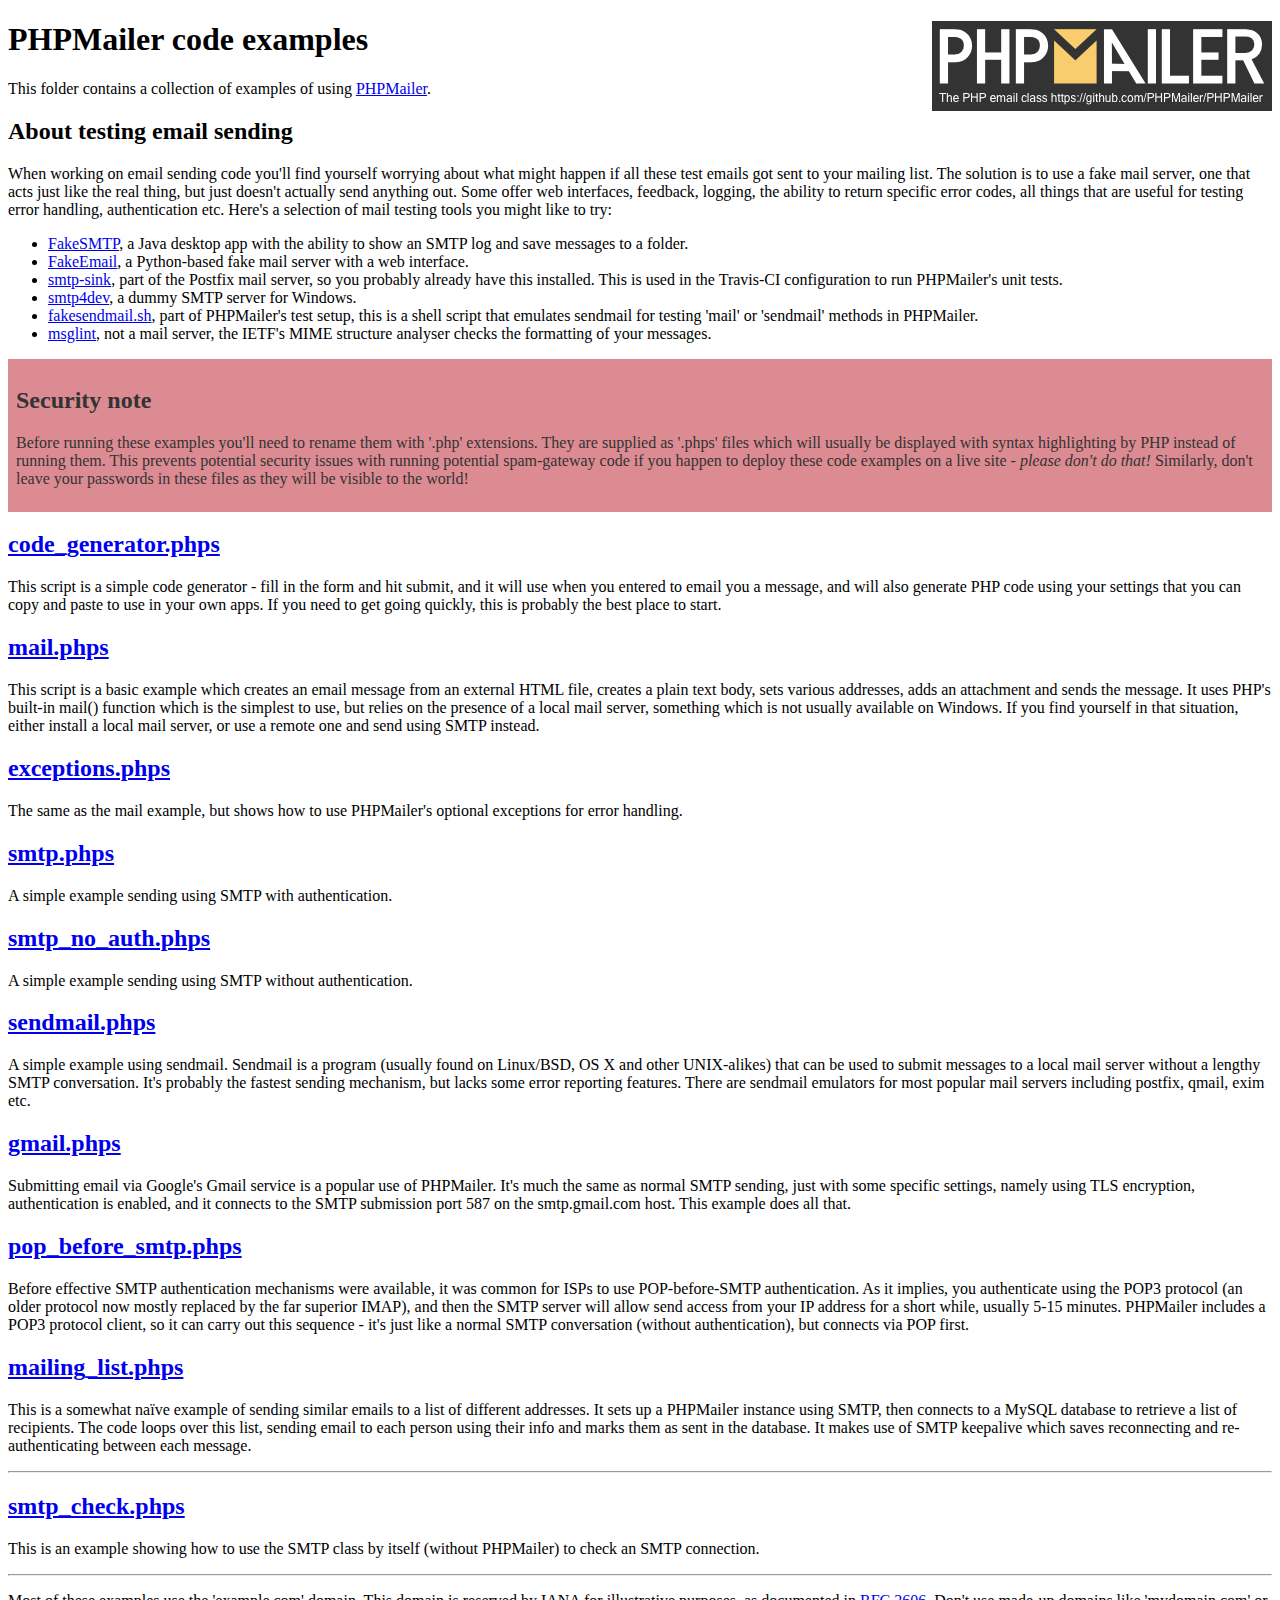
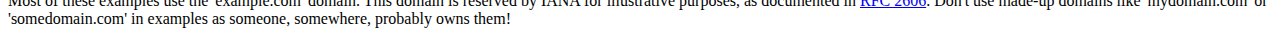
<file: mailer/examples/index.html>
<!DOCTYPE html>
<html>
<head>
	<meta charset="UTF-8">
	<title>PHPMailer Examples</title>
</head>
<body>
<h1>PHPMailer code examples<a href="https://github.com/PHPMailer/PHPMailer"><img src="images/phpmailer.png" style="float:right; border:0;" alt="PHPMailer logo"></a></h1>
<p>This folder contains a collection of examples of using <a href="https://github.com/PHPMailer/PHPMailer">PHPMailer</a>.</p>
<h2>About testing email sending</h2>
<p>When working on email sending code you'll find yourself worrying about what might happen if all these test emails got sent to your mailing list. The solution is to use a fake mail server, one that acts just like the real thing, but just doesn't actually send anything out. Some offer web interfaces, feedback, logging, the ability to return specific error codes, all things that are useful for testing error handling, authentication etc. Here's a selection of mail testing tools you might like to try:</p>
<ul>
  <li><a href="https://github.com/Nilhcem/FakeSMTP">FakeSMTP</a>, a Java desktop app with the ability to show an SMTP log and save messages to a folder. </li>
  <li><a href="https://github.com/isotoma/FakeEmail">FakeEmail</a>, a Python-based fake mail server with a web interface.</li>
  <li><a href="http://www.postfix.org/smtp-sink.1.html">smtp-sink</a>, part of the Postfix mail server, so you probably already have this installed. This is used in the Travis-CI configuration to run PHPMailer's unit tests.</li>
  <li><a href="http://smtp4dev.codeplex.com">smtp4dev</a>, a dummy SMTP server for Windows.</li>
  <li><a href="https://github.com/PHPMailer/PHPMailer/blob/master/test/fakesendmail.sh">fakesendmail.sh</a>, part of PHPMailer's test setup, this is a shell script that emulates sendmail for testing 'mail' or 'sendmail' methods in PHPMailer.</li>
  <li><a href="http://tools.ietf.org/tools/msglint/">msglint</a>, not a mail server, the IETF's MIME structure analyser checks the formatting of your messages.</li>
</ul>
<div style="padding: 8px; color: #333333; background-color: #dc8b92">
<h2>Security note</h2>
<p>Before running these examples you'll need to rename them with '.php' extensions. They are supplied as '.phps' files which will usually be displayed with syntax highlighting by PHP instead of running them. This prevents potential security issues with running potential spam-gateway code if you happen to deploy these code examples on a live site - <em>please don't do that!</em> Similarly, don't leave your passwords in these files as they will be visible to the world!</p>
</div>
<h2><a href="code_generator.phps">code_generator.phps</a></h2>
<p>This script is a simple code generator - fill in the form and hit submit, and it will use when you entered to email you a message, and will also generate PHP code using your settings that you can copy and paste to use in your own apps. If you need to get going quickly, this is probably the best place to start.</p>
<h2><a href="mail.phps">mail.phps</a></h2>
<p>This script is a basic example which creates an email message from an external HTML file, creates a plain text body, sets various addresses, adds an attachment and sends the message. It uses PHP's built-in mail() function which is the simplest to use, but relies on the presence of a local mail server, something which is not usually available on Windows. If you find yourself in that situation, either install a local mail server, or use a remote one and send using SMTP instead.</p>
<h2><a href="exceptions.phps">exceptions.phps</a></h2>
<p>The same as the mail example, but shows how to use PHPMailer's optional exceptions for error handling.</p>
<h2><a href="smtp.phps">smtp.phps</a></h2>
<p>A simple example sending using SMTP with authentication.</p>
<h2><a href="smtp_no_auth.phps">smtp_no_auth.phps</a></h2>
<p>A simple example sending using SMTP without authentication.</p>
<h2><a href="sendmail.phps">sendmail.phps</a></h2>
<p>A simple example using sendmail. Sendmail is a program (usually found on Linux/BSD, OS X and other UNIX-alikes) that can be used to submit messages to a local mail server without a lengthy SMTP conversation. It's probably the fastest sending mechanism, but lacks some error reporting features. There are sendmail emulators for most popular mail servers including postfix, qmail, exim etc.</p>
<h2><a href="gmail.phps">gmail.phps</a></h2>
<p>Submitting email via Google's Gmail service is a popular use of PHPMailer. It's much the same as normal SMTP sending, just with some specific settings, namely using TLS encryption, authentication is enabled, and it connects to the SMTP submission port 587 on the smtp.gmail.com host. This example does all that.</p>
<h2><a href="pop_before_smtp.phps">pop_before_smtp.phps</a></h2>
<p>Before effective SMTP authentication mechanisms were available, it was common for ISPs to use POP-before-SMTP authentication. As it implies, you authenticate using the POP3 protocol (an older protocol now mostly replaced by the far superior IMAP), and then the SMTP server will allow send access from your IP address for a short while, usually 5-15 minutes. PHPMailer includes a POP3 protocol client, so it can carry out this sequence - it's just like a normal SMTP conversation (without authentication), but connects via POP first.</p>
<h2><a href="mailing_list.phps">mailing_list.phps</a></h2>
<p>This is a somewhat naïve example of sending similar emails to a list of different addresses. It sets up a PHPMailer instance using SMTP, then connects to a MySQL database to retrieve a list of recipients. The code loops over this list, sending email to each person using their info and marks them as sent in the database. It makes use of SMTP keepalive which saves reconnecting and re-authenticating between each message.</p>
<hr>
<h2><a href="smtp_check.phps">smtp_check.phps</a></h2>
<p>This is an example showing how to use the SMTP class by itself (without PHPMailer) to check an SMTP connection.</p>
<hr>
<p>Most of these examples use the 'example.com' domain. This domain is reserved by IANA for illustrative purposes, as documented in <a href="http://tools.ietf.org/html/rfc2606">RFC 2606</a>. Don't use made-up domains like 'mydomain.com' or 'somedomain.com' in examples as someone, somewhere, probably owns them!</p>
</body>
</html>
</file>
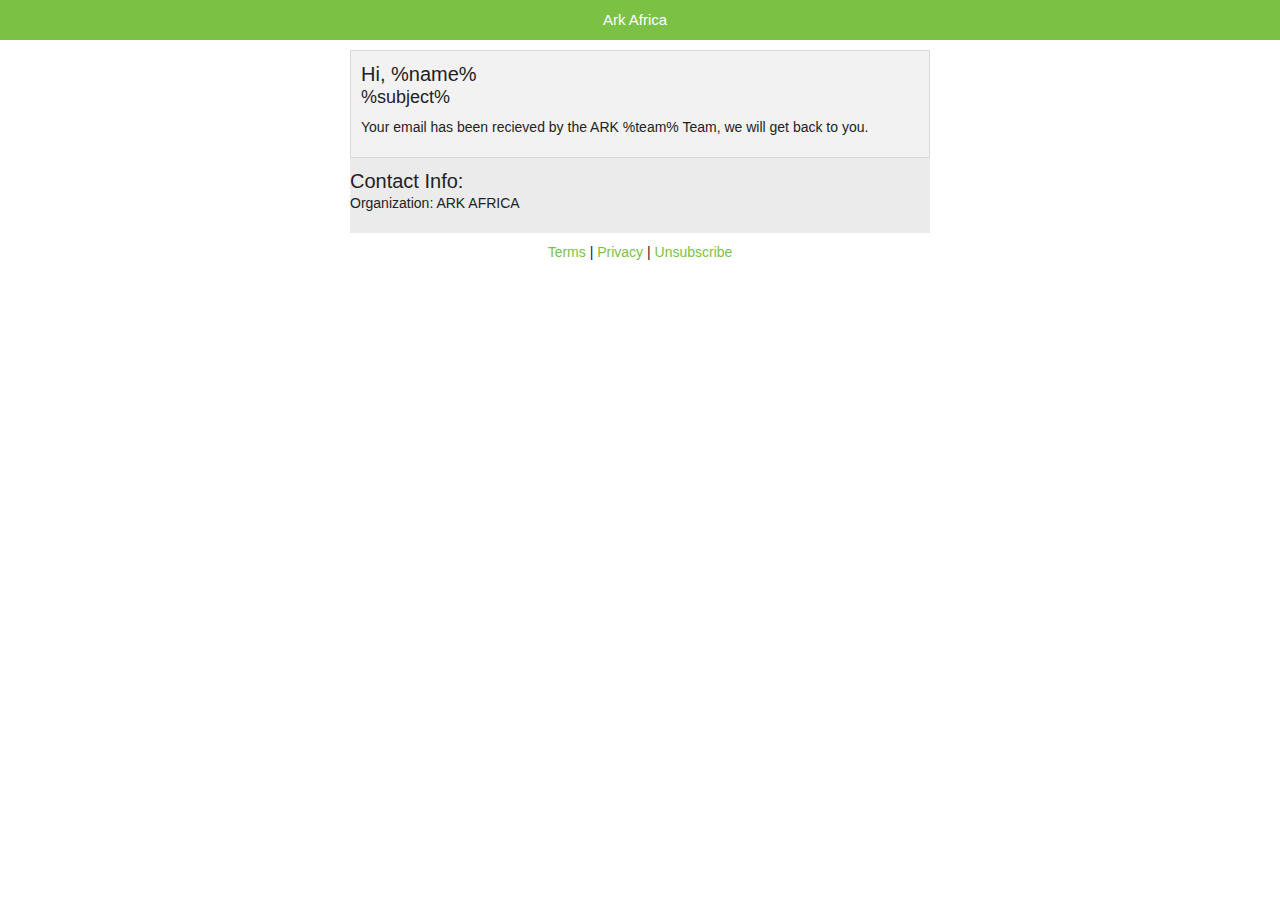
<file: clienttemplate.html>
<!DOCTYPE html PUBLIC "-//W3C//DTD XHTML 1.0 Strict//EN" "http://www.w3.org/TR/xhtml1/DTD/xhtml1-strict.dtd">
<html xmlns="http://www.w3.org/1999/xhtml">
<head>
	<meta http-equiv="Content-Type" content="text/html; charset=utf-8"/>
	<meta name="viewport" content="width=device-width"/>
	<style>
/**********************************************
* Ink v1.0.5 - Copyright 2013 ZURB Inc        *
**********************************************/

/* Client-specific Styles & Reset */

#outlook a { 
  padding:0; 
} 

body{ 
  width:100% !important; 
  min-width: 100%;
  -webkit-text-size-adjust:100%; 
  -ms-text-size-adjust:100%; 
  margin:0; 
  padding:0;
}

.ExternalClass { 
  width:100%;
} 

.ExternalClass, 
.ExternalClass p, 
.ExternalClass span, 
.ExternalClass font, 
.ExternalClass td, 
.ExternalClass div { 
  line-height: 100%; 
} 

#backgroundTable { 
  margin:0; 
  padding:0; 
  width:100% !important; 
  line-height: 100% !important; 
}

img { 
  outline:none; 
  text-decoration:none; 
  -ms-interpolation-mode: bicubic;
  width: auto;
  max-width: 100%; 
  float: left; 
  clear: both; 
  display: block;
}

center {
  width: 100%;
  min-width: 580px;
}

a img { 
  border: none;
}

p {
  margin: 0 0 0 10px;
}

table {
  border-spacing: 0;
  border-collapse: collapse;
}

td { 
  word-break: break-word;
  -webkit-hyphens: auto;
  -moz-hyphens: auto;
  hyphens: auto;
  border-collapse: collapse !important; 
}

table, tr, td {
  padding: 0;
  vertical-align: top;
  text-align: left;
}

hr {
  color: #d9d9d9; 
  background-color: #d9d9d9; 
  height: 1px; 
  border: none;
}

/* Responsive Grid */

table.body {
  height: 100%;
  width: 100%;
}

table.container {
  width: 580px;
  margin: 0 auto;
  text-align: inherit;
}

table.row { 
  padding: 0px; 
  width: 100%;
  position: relative;
}

table.container table.row {
  display: block;
}

td.wrapper {
  padding: 10px 20px 0px 0px;
  position: relative;
}

table.columns,
table.column {
  margin: 0 auto;
}

table.columns td,
table.column td {
  padding: 0px 0px 10px; 
}

table.columns td.sub-columns,
table.column td.sub-columns,
table.columns td.sub-column,
table.column td.sub-column {
  padding-right: 10px;
}

td.sub-column, td.sub-columns {
  min-width: 0px;
}

table.row td.last,
table.container td.last {
  padding-right: 0px;
}

table.one { width: 30px; }
table.two { width: 80px; }
table.three { width: 130px; }
table.four { width: 180px; }
table.five { width: 230px; }
table.six { width: 280px; }
table.seven { width: 330px; }
table.eight { width: 380px; }
table.nine { width: 430px; }
table.ten { width: 480px; }
table.eleven { width: 530px; }
table.twelve { width: 580px; }

table.one center { min-width: 30px; }
table.two center { min-width: 80px; }
table.three center { min-width: 130px; }
table.four center { min-width: 180px; }
table.five center { min-width: 230px; }
table.six center { min-width: 280px; }
table.seven center { min-width: 330px; }
table.eight center { min-width: 380px; }
table.nine center { min-width: 430px; }
table.ten center { min-width: 480px; }
table.eleven center { min-width: 530px; }
table.twelve center { min-width: 580px; }

table.one .panel center { min-width: 10px; }
table.two .panel center { min-width: 60px; }
table.three .panel center { min-width: 110px; }
table.four .panel center { min-width: 160px; }
table.five .panel center { min-width: 210px; }
table.six .panel center { min-width: 260px; }
table.seven .panel center { min-width: 310px; }
table.eight .panel center { min-width: 360px; }
table.nine .panel center { min-width: 410px; }
table.ten .panel center { min-width: 460px; }
table.eleven .panel center { min-width: 510px; }
table.twelve .panel center { min-width: 560px; }

.body .columns td.one,
.body .column td.one { width: 8.333333%; }
.body .columns td.two,
.body .column td.two { width: 16.666666%; }
.body .columns td.three,
.body .column td.three { width: 25%; }
.body .columns td.four,
.body .column td.four { width: 33.333333%; }
.body .columns td.five,
.body .column td.five { width: 41.666666%; }
.body .columns td.six,
.body .column td.six { width: 50%; }
.body .columns td.seven,
.body .column td.seven { width: 58.333333%; }
.body .columns td.eight,
.body .column td.eight { width: 66.666666%; }
.body .columns td.nine,
.body .column td.nine { width: 75%; }
.body .columns td.ten,
.body .column td.ten { width: 83.333333%; }
.body .columns td.eleven,
.body .column td.eleven { width: 91.666666%; }
.body .columns td.twelve,
.body .column td.twelve { width: 100%; }

td.offset-by-one { padding-left: 50px; }
td.offset-by-two { padding-left: 100px; }
td.offset-by-three { padding-left: 150px; }
td.offset-by-four { padding-left: 200px; }
td.offset-by-five { padding-left: 250px; }
td.offset-by-six { padding-left: 300px; }
td.offset-by-seven { padding-left: 350px; }
td.offset-by-eight { padding-left: 400px; }
td.offset-by-nine { padding-left: 450px; }
td.offset-by-ten { padding-left: 500px; }
td.offset-by-eleven { padding-left: 550px; }

td.expander {
  visibility: hidden;
  width: 0px;
  padding: 0 !important;
}

table.columns .text-pad,
table.column .text-pad {
  padding-left: 10px;
  padding-right: 10px;
}

table.columns .left-text-pad,
table.columns .text-pad-left,
table.column .left-text-pad,
table.column .text-pad-left {
  padding-left: 10px;
}

table.columns .right-text-pad,
table.columns .text-pad-right,
table.column .right-text-pad,
table.column .text-pad-right {
  padding-right: 10px;
}

/* Block Grid */

.block-grid {
  width: 100%;
  max-width: 580px;
}

.block-grid td {
  display: inline-block;
  padding:10px;
}

.two-up td {
  width:270px;
}

.three-up td {
  width:173px;
}

.four-up td {
  width:125px;
}

.five-up td {
  width:96px;
}

.six-up td {
  width:76px;
}

.seven-up td {
  width:62px;
}

.eight-up td {
  width:52px;
}

/* Alignment & Visibility Classes */

table.center, td.center {
  text-align: center;
}

h1.center,
h2.center,
h3.center,
h4.center,
h5.center,
h6.center {
  text-align: center;
}

span.center {
  display: block;
  width: 100%;
  text-align: center;
}

img.center {
  margin: 0 auto;
  float: none;
}

.show-for-small,
.hide-for-desktop {
  display: none;
}

/* Typography */

body, table.body, h1, h2, h3, h4, h5, h6, p, td { 
  color: #222222;
  font-family: "Helvetica", "Arial", sans-serif; 
  font-weight: normal; 
  padding:0; 
  margin: 0;
  text-align: left; 
  line-height: 1.3;
}

h1, h2, h3, h4, h5, h6 {
  word-break: normal;
}

h1 {font-size: 40px;}
h2 {font-size: 36px;}
h3 {font-size: 20px;}
h4 {font-size: 28px;}
h5 {font-size: 24px;}
h6 {font-size: 20px;}
body, table.body, p, td {font-size: 14px;line-height:19px;}

p.lead, p.lede, p.leed {
  font-size: 18px;
  line-height:21px;
}

p { 
  margin-bottom: 10px;
}

small {
  font-size: 10px;
}

a {
  color: #7bc144; 
  text-decoration: none;
}

a:hover { 
  color: #2795b6 !important;
}

a:active { 
  color: #2795b6 !important;
}

a:visited { 
  color: #2ba6cb !important;
}

h1 a, 
h2 a, 
h3 a, 
h4 a, 
h5 a, 
h6 a {
  color: #2ba6cb;
}

h1 a:active, 
h2 a:active,  
h3 a:active, 
h4 a:active, 
h5 a:active, 
h6 a:active { 
  color: #2ba6cb !important; 
} 

h1 a:visited, 
h2 a:visited,  
h3 a:visited, 
h4 a:visited, 
h5 a:visited, 
h6 a:visited { 
  color: #2ba6cb !important; 
} 

/* Panels */

.panel {
  background: #f2f2f2;
  border: 1px solid #d9d9d9;
  padding: 10px !important;
}

.sub-grid table {
  width: 100%;
}

.sub-grid td.sub-columns {
  padding-bottom: 0;
}

/* Buttons */

table.button,
table.tiny-button,
table.small-button,
table.medium-button,
table.large-button {
  width: 100%;
  overflow: hidden;
}

table.button td,
table.tiny-button td,
table.small-button td,
table.medium-button td,
table.large-button td {
  display: block;
  width: auto !important;
  text-align: center;
  background: #2ba6cb;
  border: 1px solid #2284a1;
  color: #ffffff;
  padding: 8px 0;
}

table.tiny-button td {
  padding: 5px 0 4px;
}

table.small-button td {
  padding: 8px 0 7px;
}

table.medium-button td {
  padding: 12px 0 10px;
}

table.large-button td {
  padding: 21px 0 18px;
}

table.button td a,
table.tiny-button td a,
table.small-button td a,
table.medium-button td a,
table.large-button td a {
  font-weight: bold;
  text-decoration: none;
  font-family: Helvetica, Arial, sans-serif;
  color: #ffffff;
  font-size: 16px;
}

table.tiny-button td a {
  font-size: 12px;
  font-weight: normal;
}

table.small-button td a {
  font-size: 16px;
}

table.medium-button td a {
  font-size: 20px;
}

table.large-button td a {
  font-size: 24px;
}

table.button:hover td,
table.button:visited td,
table.button:active td {
  background: #2795b6 !important;
}

table.button:hover td a,
table.button:visited td a,
table.button:active td a {
  color: #fff !important;
}

table.button:hover td,
table.tiny-button:hover td,
table.small-button:hover td,
table.medium-button:hover td,
table.large-button:hover td {
  background: #2795b6 !important;
}

table.button:hover td a,
table.button:active td a,
table.button td a:visited,
table.tiny-button:hover td a,
table.tiny-button:active td a,
table.tiny-button td a:visited,
table.small-button:hover td a,
table.small-button:active td a,
table.small-button td a:visited,
table.medium-button:hover td a,
table.medium-button:active td a,
table.medium-button td a:visited,
table.large-button:hover td a,
table.large-button:active td a,
table.large-button td a:visited {
  color: #ffffff !important; 
}

table.secondary td {
  background: #e9e9e9;
  border-color: #d0d0d0;
  color: #555;
}

table.secondary td a {
  color: #555;
}

table.secondary:hover td {
  background: #d0d0d0 !important;
  color: #555;
}

table.secondary:hover td a,
table.secondary td a:visited,
table.secondary:active td a {
  color: #555 !important;
}

table.success td {
  background: #5da423;
  border-color: #457a1a;
}

table.success:hover td {
  background: #457a1a !important;
}

table.alert td {
  background: #c60f13;
  border-color: #970b0e;
}

table.alert:hover td {
  background: #970b0e !important;
}

table.radius td {
  -webkit-border-radius: 3px;
  -moz-border-radius: 3px;
  border-radius: 3px;
}

table.round td {
  -webkit-border-radius: 500px;
  -moz-border-radius: 500px;
  border-radius: 500px;
}

/* Outlook First */

body.outlook p {
  display: inline !important;
}

/*  Media Queries */

@media only screen and (max-width: 600px) {

  table[class="body"] img {
    width: auto !important;
    height: auto !important;
  }

  table[class="body"] center {
    min-width: 0 !important;
  }

  table[class="body"] .container {
    width: 95% !important;
  }

  table[class="body"] .row {
    width: 100% !important;
    display: block !important;
  }

  table[class="body"] .wrapper {
    display: block !important;
    padding-right: 0 !important;
  }

  table[class="body"] .columns,
  table[class="body"] .column {
    table-layout: fixed !important;
    float: none !important;
    width: 100% !important;
    padding-right: 0px !important;
    padding-left: 0px !important;
    display: block !important;
  }

  table[class="body"] .wrapper.first .columns,
  table[class="body"] .wrapper.first .column {
    display: table !important;
  }

  table[class="body"] table.columns td,
  table[class="body"] table.column td {
    width: 100% !important;
  }

  table[class="body"] .columns td.one,
  table[class="body"] .column td.one { width: 8.333333% !important; }
  table[class="body"] .columns td.two,
  table[class="body"] .column td.two { width: 16.666666% !important; }
  table[class="body"] .columns td.three,
  table[class="body"] .column td.three { width: 25% !important; }
  table[class="body"] .columns td.four,
  table[class="body"] .column td.four { width: 33.333333% !important; }
  table[class="body"] .columns td.five,
  table[class="body"] .column td.five { width: 41.666666% !important; }
  table[class="body"] .columns td.six,
  table[class="body"] .column td.six { width: 50% !important; }
  table[class="body"] .columns td.seven,
  table[class="body"] .column td.seven { width: 58.333333% !important; }
  table[class="body"] .columns td.eight,
  table[class="body"] .column td.eight { width: 66.666666% !important; }
  table[class="body"] .columns td.nine,
  table[class="body"] .column td.nine { width: 75% !important; }
  table[class="body"] .columns td.ten,
  table[class="body"] .column td.ten { width: 83.333333% !important; }
  table[class="body"] .columns td.eleven,
  table[class="body"] .column td.eleven { width: 91.666666% !important; }
  table[class="body"] .columns td.twelve,
  table[class="body"] .column td.twelve { width: 100% !important; }

  table[class="body"] td.offset-by-one,
  table[class="body"] td.offset-by-two,
  table[class="body"] td.offset-by-three,
  table[class="body"] td.offset-by-four,
  table[class="body"] td.offset-by-five,
  table[class="body"] td.offset-by-six,
  table[class="body"] td.offset-by-seven,
  table[class="body"] td.offset-by-eight,
  table[class="body"] td.offset-by-nine,
  table[class="body"] td.offset-by-ten,
  table[class="body"] td.offset-by-eleven {
    padding-left: 0 !important;
  }

  table[class="body"] table.columns td.expander {
    width: 1px !important;
  }

  table[class="body"] .right-text-pad,
  table[class="body"] .text-pad-right {
    padding-left: 10px !important;
  }

  table[class="body"] .left-text-pad,
  table[class="body"] .text-pad-left {
    padding-right: 10px !important;
  }

  table[class="body"] .hide-for-small,
  table[class="body"] .show-for-desktop {
    display: none !important;
  }

  table[class="body"] .show-for-small,
  table[class="body"] .hide-for-desktop {
    display: inherit !important;
  }
}

  </style>
  <style>

    table.facebook td {
      background: #3b5998;
      border-color: #2d4473;
    }

    table.facebook:hover td {
      background: #2d4473 !important;
    }

    table.twitter td {
      background: #00acee;
      border-color: #0087bb;
    }

    table.twitter:hover td {
      background: #0087bb !important;
    }

    table.google-plus td {
      background-color: #DB4A39;
      border-color: #CC0000;
    }

    table.google-plus:hover td {
      background: #CC0000 !important;
    }

    .template-label {
      color: #ffffff;
     font-size: 15px;
    }

    .callout .wrapper {
      /*padding-bottom: 20px;*/
    }

    .callout .panel {
      background: #ECF8FF;
      border-color: #b9e5ff;
    }

    .header {
      background: #7bc144;
    }

    .footer .wrapper {
      background: #ebebeb;
    }

    .footer h5 {
      padding-bottom: 10px;
    }

    table.columns .text-pad {
      padding-left: 10px;
      padding-right: 10px;
    }

    table.columns .left-text-pad {
      padding-left: 10px;
    }

    table.columns .right-text-pad {
      padding-right: 10px;
    }

    @media only screen and (max-width: 600px) {

      table[class="body"] .right-text-pad {
        padding-left: 10px !important;
      }

      table[class="body"] .left-text-pad {
        padding-right: 10px !important;
      }
    }

	</style>
</head>
<body>
	<table class="body">
		<tr>
			<td class="center" align="center" valign="top">
        <center>

          <table class="row header">
            <tr>
              <td class="center" align="center">
                <center>

                  <table class="container">
                    <tr>
                      <td class="wrapper last">

                        <table class="twelve columns">
                          <tr>
                            <td class="twelve sub-columns" style="text-align:center; vertical-align:middle;">
                              <span class="template-label"> Ark Africa</span>
                            </td>
                            <td class="expander"></td>
                          </tr>
                        </table>

                      </td>
                    </tr>
                  </table>

                </center>
              </td>
            </tr>
          </table>

          <table class="container">
            <tr>
              <td>

                <table class="row">
                  <tr>
                    <td class="wrapper last">

                      <table class="twelve columns">
                        <tr>
                         <td class="panel">
                            <h3>Hi, %name%</h3>

                						<p class="lead">%subject%</p>

                						<p>Your email has been recieved by the ARK %team% Team, we will get back to you.</p>
                          </td>
                          <td class="expander"></td>
                        </tr>
                      </table>

                    </td>
                  </tr>
                </table>

               
                <table class="row footer">
                  <tr>
                    
                    <td class="wrapper last">

                      <table class="twelve columns">
                        <tr>
                          <td class="last right-text-pad">
                            <h3>Contact Info:</h3>
                            <p>Organization: ARK AFRICA</p>
                           <!-- <p>Name: %name%</p>
                            <p>Phone: %phone%</p>
                            <p>Email: <a href="mailto:%email%">%email%</a></p>
                          -->
                          </td>
                          <td class="expander"></td>
                        </tr>
                      </table>

                    </td>
                  </tr>
                </table>


                <table class="row">
                  <tr>
                    <td class="wrapper last">

                      <table class="twelve columns">
                        <tr>
                          <td align="center">
                            <center>
                              <p style="text-align:center;"><a href="#">Terms</a> | <a href="#">Privacy</a> | <a href="#">Unsubscribe</a></p>
                            </center>
                          </td>
                          <td class="expander"></td>
                        </tr>
                      </table>

                    </td>
                  </tr>
                </table>

              <!-- container end below -->
              </td>
            </tr>
          </table>

        </center>
			</td>
		</tr>
	</table>
</body>
</html>
</file>
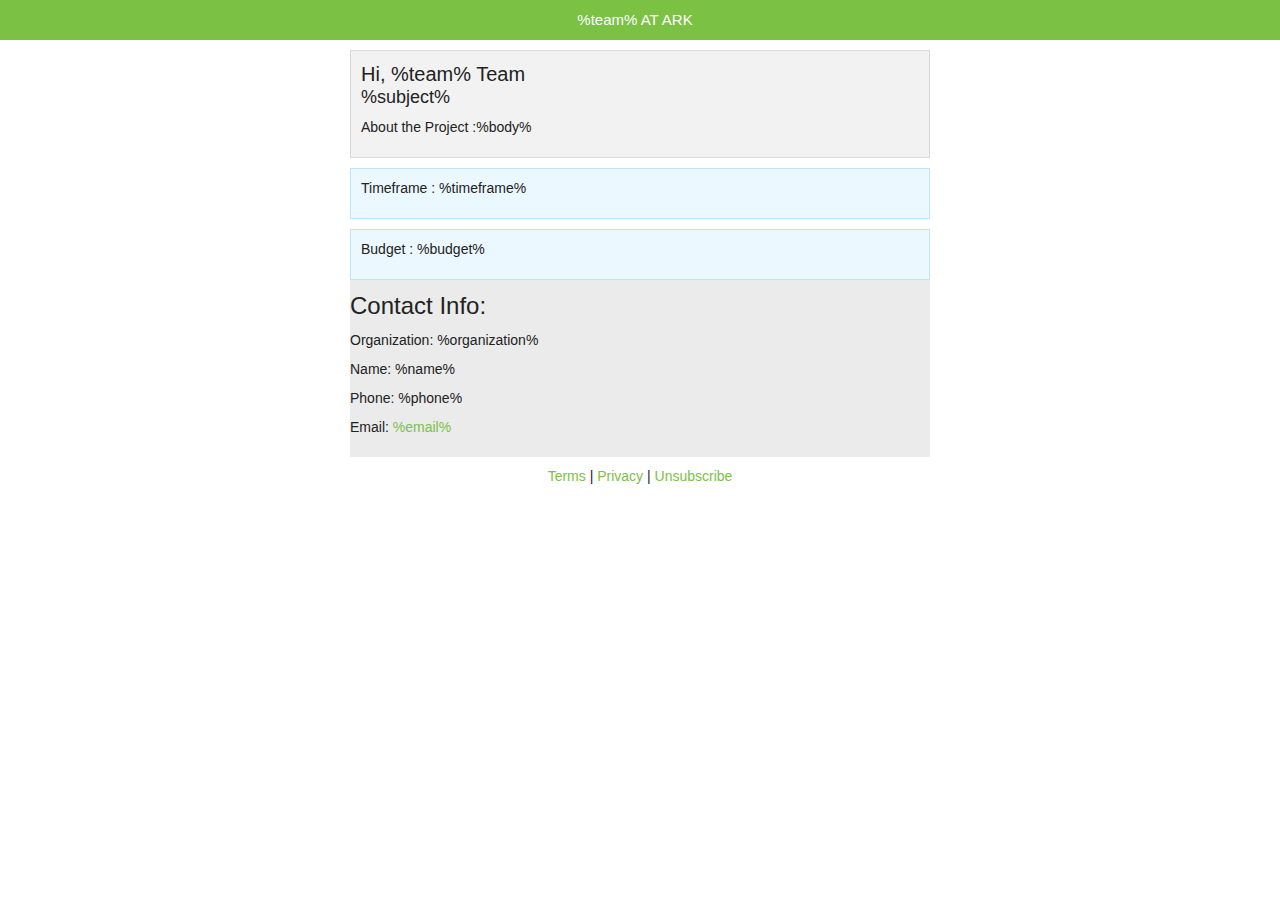
<file: template.html>
<!DOCTYPE html PUBLIC "-//W3C//DTD XHTML 1.0 Strict//EN" "http://www.w3.org/TR/xhtml1/DTD/xhtml1-strict.dtd">
<html xmlns="http://www.w3.org/1999/xhtml">
<head>
	<meta http-equiv="Content-Type" content="text/html; charset=utf-8"/>
	<meta name="viewport" content="width=device-width"/>
	<style>
/**********************************************
* Ink v1.0.5 - Copyright 2013 ZURB Inc        *
**********************************************/

/* Client-specific Styles & Reset */

#outlook a { 
  padding:0; 
} 

body{ 
  width:100% !important; 
  min-width: 100%;
  -webkit-text-size-adjust:100%; 
  -ms-text-size-adjust:100%; 
  margin:0; 
  padding:0;
}

.ExternalClass { 
  width:100%;
} 

.ExternalClass, 
.ExternalClass p, 
.ExternalClass span, 
.ExternalClass font, 
.ExternalClass td, 
.ExternalClass div { 
  line-height: 100%; 
} 

#backgroundTable { 
  margin:0; 
  padding:0; 
  width:100% !important; 
  line-height: 100% !important; 
}

img { 
  outline:none; 
  text-decoration:none; 
  -ms-interpolation-mode: bicubic;
  width: auto;
  max-width: 100%; 
  float: left; 
  clear: both; 
  display: block;
}

center {
  width: 100%;
  min-width: 580px;
}

a img { 
  border: none;
}

p {
  margin: 0 0 0 10px;
}

table {
  border-spacing: 0;
  border-collapse: collapse;
}

td { 
  word-break: break-word;
  -webkit-hyphens: auto;
  -moz-hyphens: auto;
  hyphens: auto;
  border-collapse: collapse !important; 
}

table, tr, td {
  padding: 0;
  vertical-align: top;
  text-align: left;
}

hr {
  color: #d9d9d9; 
  background-color: #d9d9d9; 
  height: 1px; 
  border: none;
}

/* Responsive Grid */

table.body {
  height: 100%;
  width: 100%;
}

table.container {
  width: 580px;
  margin: 0 auto;
  text-align: inherit;
}

table.row { 
  padding: 0px; 
  width: 100%;
  position: relative;
}

table.container table.row {
  display: block;
}

td.wrapper {
  padding: 10px 20px 0px 0px;
  position: relative;
}

table.columns,
table.column {
  margin: 0 auto;
}

table.columns td,
table.column td {
  padding: 0px 0px 10px; 
}

table.columns td.sub-columns,
table.column td.sub-columns,
table.columns td.sub-column,
table.column td.sub-column {
  padding-right: 10px;
}

td.sub-column, td.sub-columns {
  min-width: 0px;
}

table.row td.last,
table.container td.last {
  padding-right: 0px;
}

table.one { width: 30px; }
table.two { width: 80px; }
table.three { width: 130px; }
table.four { width: 180px; }
table.five { width: 230px; }
table.six { width: 280px; }
table.seven { width: 330px; }
table.eight { width: 380px; }
table.nine { width: 430px; }
table.ten { width: 480px; }
table.eleven { width: 530px; }
table.twelve { width: 580px; }

table.one center { min-width: 30px; }
table.two center { min-width: 80px; }
table.three center { min-width: 130px; }
table.four center { min-width: 180px; }
table.five center { min-width: 230px; }
table.six center { min-width: 280px; }
table.seven center { min-width: 330px; }
table.eight center { min-width: 380px; }
table.nine center { min-width: 430px; }
table.ten center { min-width: 480px; }
table.eleven center { min-width: 530px; }
table.twelve center { min-width: 580px; }

table.one .panel center { min-width: 10px; }
table.two .panel center { min-width: 60px; }
table.three .panel center { min-width: 110px; }
table.four .panel center { min-width: 160px; }
table.five .panel center { min-width: 210px; }
table.six .panel center { min-width: 260px; }
table.seven .panel center { min-width: 310px; }
table.eight .panel center { min-width: 360px; }
table.nine .panel center { min-width: 410px; }
table.ten .panel center { min-width: 460px; }
table.eleven .panel center { min-width: 510px; }
table.twelve .panel center { min-width: 560px; }

.body .columns td.one,
.body .column td.one { width: 8.333333%; }
.body .columns td.two,
.body .column td.two { width: 16.666666%; }
.body .columns td.three,
.body .column td.three { width: 25%; }
.body .columns td.four,
.body .column td.four { width: 33.333333%; }
.body .columns td.five,
.body .column td.five { width: 41.666666%; }
.body .columns td.six,
.body .column td.six { width: 50%; }
.body .columns td.seven,
.body .column td.seven { width: 58.333333%; }
.body .columns td.eight,
.body .column td.eight { width: 66.666666%; }
.body .columns td.nine,
.body .column td.nine { width: 75%; }
.body .columns td.ten,
.body .column td.ten { width: 83.333333%; }
.body .columns td.eleven,
.body .column td.eleven { width: 91.666666%; }
.body .columns td.twelve,
.body .column td.twelve { width: 100%; }

td.offset-by-one { padding-left: 50px; }
td.offset-by-two { padding-left: 100px; }
td.offset-by-three { padding-left: 150px; }
td.offset-by-four { padding-left: 200px; }
td.offset-by-five { padding-left: 250px; }
td.offset-by-six { padding-left: 300px; }
td.offset-by-seven { padding-left: 350px; }
td.offset-by-eight { padding-left: 400px; }
td.offset-by-nine { padding-left: 450px; }
td.offset-by-ten { padding-left: 500px; }
td.offset-by-eleven { padding-left: 550px; }

td.expander {
  visibility: hidden;
  width: 0px;
  padding: 0 !important;
}

table.columns .text-pad,
table.column .text-pad {
  padding-left: 10px;
  padding-right: 10px;
}

table.columns .left-text-pad,
table.columns .text-pad-left,
table.column .left-text-pad,
table.column .text-pad-left {
  padding-left: 10px;
}

table.columns .right-text-pad,
table.columns .text-pad-right,
table.column .right-text-pad,
table.column .text-pad-right {
  padding-right: 10px;
}

/* Block Grid */

.block-grid {
  width: 100%;
  max-width: 580px;
}

.block-grid td {
  display: inline-block;
  padding:10px;
}

.two-up td {
  width:270px;
}

.three-up td {
  width:173px;
}

.four-up td {
  width:125px;
}

.five-up td {
  width:96px;
}

.six-up td {
  width:76px;
}

.seven-up td {
  width:62px;
}

.eight-up td {
  width:52px;
}

/* Alignment & Visibility Classes */

table.center, td.center {
  text-align: center;
}

h1.center,
h2.center,
h3.center,
h4.center,
h5.center,
h6.center {
  text-align: center;
}

span.center {
  display: block;
  width: 100%;
  text-align: center;
}

img.center {
  margin: 0 auto;
  float: none;
}

.show-for-small,
.hide-for-desktop {
  display: none;
}

/* Typography */

body, table.body, h1, h2, h3, h4, h5, h6, p, td { 
  color: #222222;
  font-family: "Helvetica", "Arial", sans-serif; 
  font-weight: normal; 
  padding:0; 
  margin: 0;
  text-align: left; 
  line-height: 1.3;
}

h1, h2, h3, h4, h5, h6 {
  word-break: normal;
}

h1 {font-size: 40px;}
h2 {font-size: 36px;}
h3 {font-size: 20px;}
h4 {font-size: 28px;}
h5 {font-size: 24px;}
h6 {font-size: 20px;}
body, table.body, p, td {font-size: 14px;line-height:19px;}

p.lead, p.lede, p.leed {
  font-size: 18px;
  line-height:21px;
}

p { 
  margin-bottom: 10px;
}

small {
  font-size: 10px;
}

a {
  color: #7bc144; 
  text-decoration: none;
}

a:hover { 
  color: #2795b6 !important;
}

a:active { 
  color: #2795b6 !important;
}

a:visited { 
  color: #2ba6cb !important;
}

h1 a, 
h2 a, 
h3 a, 
h4 a, 
h5 a, 
h6 a {
  color: #2ba6cb;
}

h1 a:active, 
h2 a:active,  
h3 a:active, 
h4 a:active, 
h5 a:active, 
h6 a:active { 
  color: #2ba6cb !important; 
} 

h1 a:visited, 
h2 a:visited,  
h3 a:visited, 
h4 a:visited, 
h5 a:visited, 
h6 a:visited { 
  color: #2ba6cb !important; 
} 

/* Panels */

.panel {
  background: #f2f2f2;
  border: 1px solid #d9d9d9;
  padding: 10px !important;
}

.sub-grid table {
  width: 100%;
}

.sub-grid td.sub-columns {
  padding-bottom: 0;
}

/* Buttons */

table.button,
table.tiny-button,
table.small-button,
table.medium-button,
table.large-button {
  width: 100%;
  overflow: hidden;
}

table.button td,
table.tiny-button td,
table.small-button td,
table.medium-button td,
table.large-button td {
  display: block;
  width: auto !important;
  text-align: center;
  background: #2ba6cb;
  border: 1px solid #2284a1;
  color: #ffffff;
  padding: 8px 0;
}

table.tiny-button td {
  padding: 5px 0 4px;
}

table.small-button td {
  padding: 8px 0 7px;
}

table.medium-button td {
  padding: 12px 0 10px;
}

table.large-button td {
  padding: 21px 0 18px;
}

table.button td a,
table.tiny-button td a,
table.small-button td a,
table.medium-button td a,
table.large-button td a {
  font-weight: bold;
  text-decoration: none;
  font-family: Helvetica, Arial, sans-serif;
  color: #ffffff;
  font-size: 16px;
}

table.tiny-button td a {
  font-size: 12px;
  font-weight: normal;
}

table.small-button td a {
  font-size: 16px;
}

table.medium-button td a {
  font-size: 20px;
}

table.large-button td a {
  font-size: 24px;
}

table.button:hover td,
table.button:visited td,
table.button:active td {
  background: #2795b6 !important;
}

table.button:hover td a,
table.button:visited td a,
table.button:active td a {
  color: #fff !important;
}

table.button:hover td,
table.tiny-button:hover td,
table.small-button:hover td,
table.medium-button:hover td,
table.large-button:hover td {
  background: #2795b6 !important;
}

table.button:hover td a,
table.button:active td a,
table.button td a:visited,
table.tiny-button:hover td a,
table.tiny-button:active td a,
table.tiny-button td a:visited,
table.small-button:hover td a,
table.small-button:active td a,
table.small-button td a:visited,
table.medium-button:hover td a,
table.medium-button:active td a,
table.medium-button td a:visited,
table.large-button:hover td a,
table.large-button:active td a,
table.large-button td a:visited {
  color: #ffffff !important; 
}

table.secondary td {
  background: #e9e9e9;
  border-color: #d0d0d0;
  color: #555;
}

table.secondary td a {
  color: #555;
}

table.secondary:hover td {
  background: #d0d0d0 !important;
  color: #555;
}

table.secondary:hover td a,
table.secondary td a:visited,
table.secondary:active td a {
  color: #555 !important;
}

table.success td {
  background: #5da423;
  border-color: #457a1a;
}

table.success:hover td {
  background: #457a1a !important;
}

table.alert td {
  background: #c60f13;
  border-color: #970b0e;
}

table.alert:hover td {
  background: #970b0e !important;
}

table.radius td {
  -webkit-border-radius: 3px;
  -moz-border-radius: 3px;
  border-radius: 3px;
}

table.round td {
  -webkit-border-radius: 500px;
  -moz-border-radius: 500px;
  border-radius: 500px;
}

/* Outlook First */

body.outlook p {
  display: inline !important;
}

/*  Media Queries */

@media only screen and (max-width: 600px) {

  table[class="body"] img {
    width: auto !important;
    height: auto !important;
  }

  table[class="body"] center {
    min-width: 0 !important;
  }

  table[class="body"] .container {
    width: 95% !important;
  }

  table[class="body"] .row {
    width: 100% !important;
    display: block !important;
  }

  table[class="body"] .wrapper {
    display: block !important;
    padding-right: 0 !important;
  }

  table[class="body"] .columns,
  table[class="body"] .column {
    table-layout: fixed !important;
    float: none !important;
    width: 100% !important;
    padding-right: 0px !important;
    padding-left: 0px !important;
    display: block !important;
  }

  table[class="body"] .wrapper.first .columns,
  table[class="body"] .wrapper.first .column {
    display: table !important;
  }

  table[class="body"] table.columns td,
  table[class="body"] table.column td {
    width: 100% !important;
  }

  table[class="body"] .columns td.one,
  table[class="body"] .column td.one { width: 8.333333% !important; }
  table[class="body"] .columns td.two,
  table[class="body"] .column td.two { width: 16.666666% !important; }
  table[class="body"] .columns td.three,
  table[class="body"] .column td.three { width: 25% !important; }
  table[class="body"] .columns td.four,
  table[class="body"] .column td.four { width: 33.333333% !important; }
  table[class="body"] .columns td.five,
  table[class="body"] .column td.five { width: 41.666666% !important; }
  table[class="body"] .columns td.six,
  table[class="body"] .column td.six { width: 50% !important; }
  table[class="body"] .columns td.seven,
  table[class="body"] .column td.seven { width: 58.333333% !important; }
  table[class="body"] .columns td.eight,
  table[class="body"] .column td.eight { width: 66.666666% !important; }
  table[class="body"] .columns td.nine,
  table[class="body"] .column td.nine { width: 75% !important; }
  table[class="body"] .columns td.ten,
  table[class="body"] .column td.ten { width: 83.333333% !important; }
  table[class="body"] .columns td.eleven,
  table[class="body"] .column td.eleven { width: 91.666666% !important; }
  table[class="body"] .columns td.twelve,
  table[class="body"] .column td.twelve { width: 100% !important; }

  table[class="body"] td.offset-by-one,
  table[class="body"] td.offset-by-two,
  table[class="body"] td.offset-by-three,
  table[class="body"] td.offset-by-four,
  table[class="body"] td.offset-by-five,
  table[class="body"] td.offset-by-six,
  table[class="body"] td.offset-by-seven,
  table[class="body"] td.offset-by-eight,
  table[class="body"] td.offset-by-nine,
  table[class="body"] td.offset-by-ten,
  table[class="body"] td.offset-by-eleven {
    padding-left: 0 !important;
  }

  table[class="body"] table.columns td.expander {
    width: 1px !important;
  }

  table[class="body"] .right-text-pad,
  table[class="body"] .text-pad-right {
    padding-left: 10px !important;
  }

  table[class="body"] .left-text-pad,
  table[class="body"] .text-pad-left {
    padding-right: 10px !important;
  }

  table[class="body"] .hide-for-small,
  table[class="body"] .show-for-desktop {
    display: none !important;
  }

  table[class="body"] .show-for-small,
  table[class="body"] .hide-for-desktop {
    display: inherit !important;
  }
}

  </style>
  <style>

    table.facebook td {
      background: #3b5998;
      border-color: #2d4473;
    }

    table.facebook:hover td {
      background: #2d4473 !important;
    }

    table.twitter td {
      background: #00acee;
      border-color: #0087bb;
    }

    table.twitter:hover td {
      background: #0087bb !important;
    }

    table.google-plus td {
      background-color: #DB4A39;
      border-color: #CC0000;
    }

    table.google-plus:hover td {
      background: #CC0000 !important;
    }

    .template-label {
      color: #ffffff;
     font-size: 15px;
    }

    .callout .wrapper {
      /*padding-bottom: 20px;*/
    }

    .callout .panel {
      background: #ECF8FF;
      border-color: #b9e5ff;
    }

    .header {
      background: #7bc144;
    }

    .footer .wrapper {
      background: #ebebeb;
    }

    .footer h5 {
      padding-bottom: 10px;
    }

    table.columns .text-pad {
      padding-left: 10px;
      padding-right: 10px;
    }

    table.columns .left-text-pad {
      padding-left: 10px;
    }

    table.columns .right-text-pad {
      padding-right: 10px;
    }

    @media only screen and (max-width: 600px) {

      table[class="body"] .right-text-pad {
        padding-left: 10px !important;
      }

      table[class="body"] .left-text-pad {
        padding-right: 10px !important;
      }
    }

	</style>
</head>
<body>
	<table class="body">
		<tr>
			<td class="center" align="center" valign="top">
        <center>

          <table class="row header">
            <tr>
              <td class="center" align="center">
                <center>

                  <table class="container">
                    <tr>
                      <td class="wrapper last">

                        <table class="twelve columns">
                          <tr>
                            <td class="twelve sub-columns" style="text-align:center; vertical-align:middle;">
                              <span class="template-label"> %team% AT ARK</span>
                            </td>
                            <td class="expander"></td>
                          </tr>
                        </table>

                      </td>
                    </tr>
                  </table>

                </center>
              </td>
            </tr>
          </table>

          <table class="container">
            <tr>
              <td>

                <table class="row">
                  <tr>
                    <td class="wrapper last">

                      <table class="twelve columns">
                        <tr>
                         <td class="panel">
                            <h3>Hi, %team% Team</h3>

                						<p class="lead">%subject%</p>

                						<p>About the Project :%body%</p>
                          </td>
                          <td class="expander"></td>
                        </tr>
                      </table>

                    </td>
                  </tr>
                </table>

                <table class="row callout">
                  <tr>
                    <td class="wrapper last">

                      <table class="twelve columns">
                        <tr>
                          <td class="panel">
                            <p>Timeframe : %timeframe% </p>
                          </td>
                          <td class="expander"></td>
                        </tr>
                      </table>

                    </td>
                  </tr>
                </table>

                 <table class="row callout">
                  <tr>
                    <td class="wrapper last">

                      <table class="twelve columns">
                        <tr>
                          <td class="panel">
                            <p>Budget : %budget% </p>
                          </td>
                          <td class="expander"></td>
                        </tr>
                      </table>

                    </td>
                  </tr>
                </table>

                <table class="row footer">
                  <tr>
                    
                    <td class="wrapper last">

                      <table class="twelve columns">
                        <tr>
                          <td class="last right-text-pad">
                            <h5>Contact Info:</h5>
                            <p>Organization: %organization%</p>
                            <p>Name: %name%</p>
                            <p>Phone: %phone%</p>
                            <p>Email: <a href="mailto:%email%">%email%</a></p>
                          </td>
                          <td class="expander"></td>
                        </tr>
                      </table>

                    </td>
                  </tr>
                </table>


                <table class="row">
                  <tr>
                    <td class="wrapper last">

                      <table class="twelve columns">
                        <tr>
                          <td align="center">
                            <center>
                              <p style="text-align:center;"><a href="#">Terms</a> | <a href="#">Privacy</a> | <a href="#">Unsubscribe</a></p>
                            </center>
                          </td>
                          <td class="expander"></td>
                        </tr>
                      </table>

                    </td>
                  </tr>
                </table>

              <!-- container end below -->
              </td>
            </tr>
          </table>

        </center>
			</td>
		</tr>
	</table>
</body>
</html>
</file>
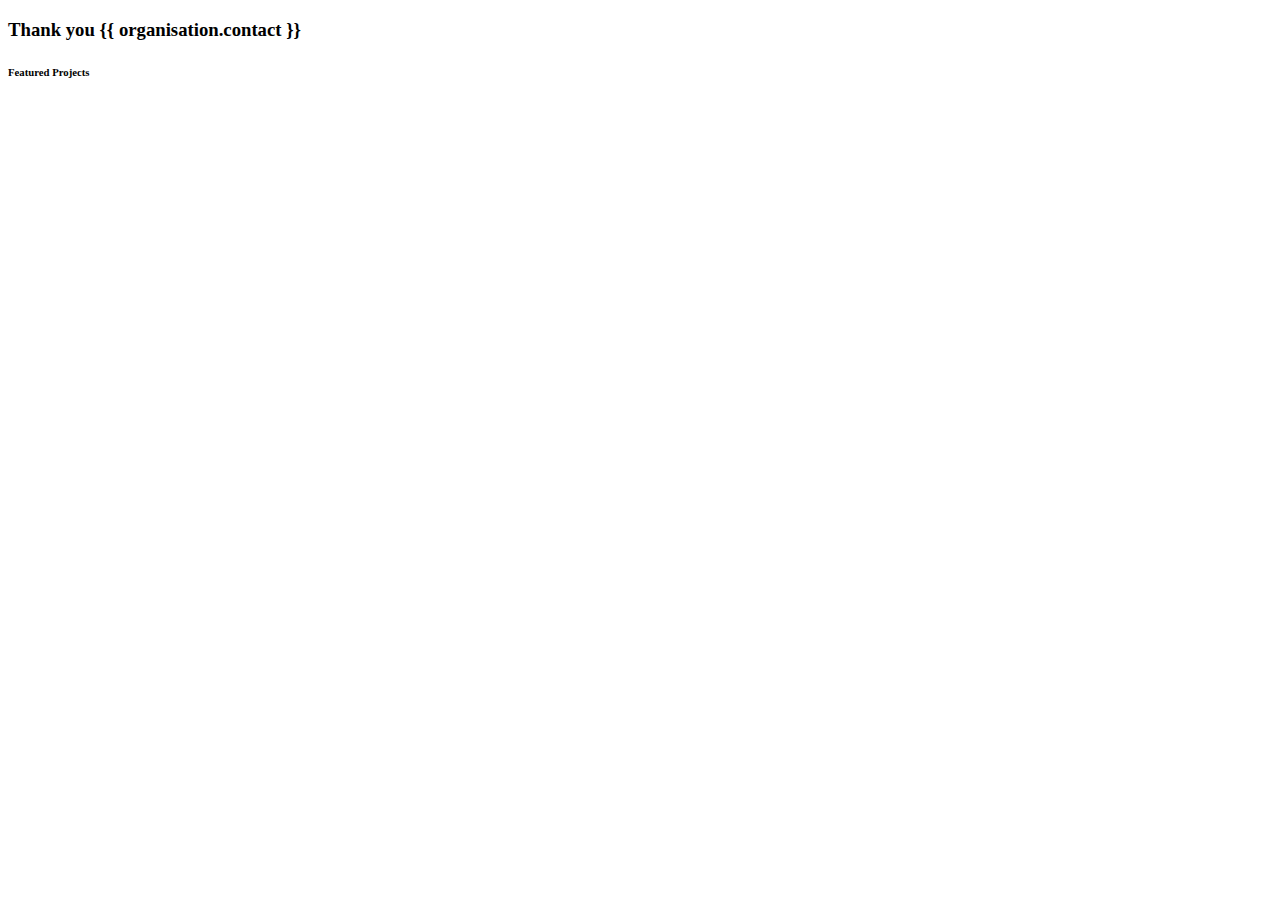
<file: views/brand_feedback.html>
<!doctype html>
<html>
<head></head>
<body>

	<div class="slide" ng-controller="BrandFeedbackController">
		<div class="row">
			<section class="feedback">
				<h3>Thank you {{ organisation.contact }}</h3>
			</section>
			<section class="featured-projects">
				<h6>Featured Projects</h6>

			</section>
		</div>
	</div>

</body>
</html>
</file>
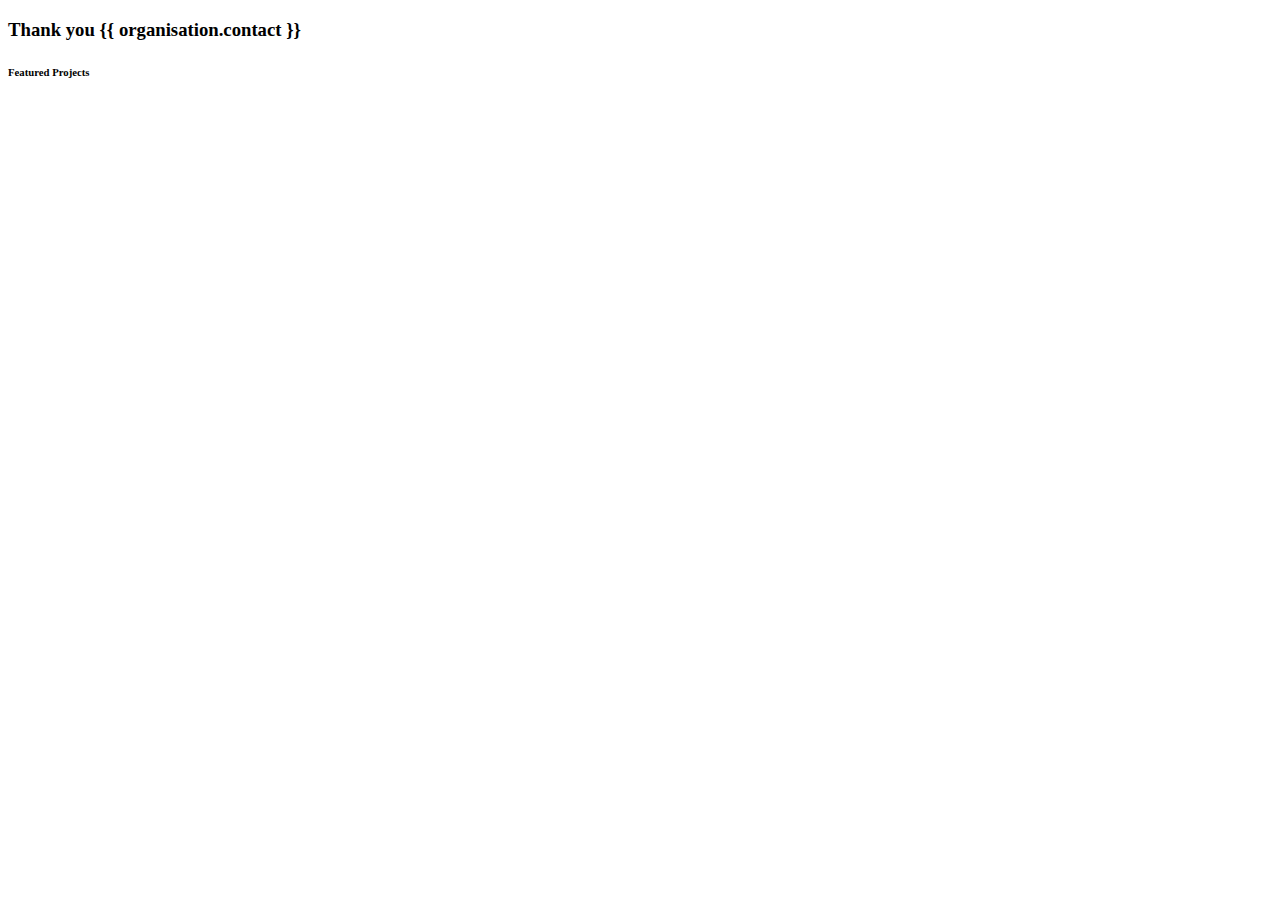
<file: views/content_feedback.html>
<!doctype html>
<html>
<head></head>
<body>

	<div class="slide" ng-controller="ContentFeedbackController">
		<div class="row">
			<section class="feedback">
				<h3>Thank you {{ organisation.contact }}</h3>
			</section>
			<section class="featured-projects">
				<h6>Featured Projects</h6>

			</section>
		</div>
	</div>

</body>
</html>
</file>
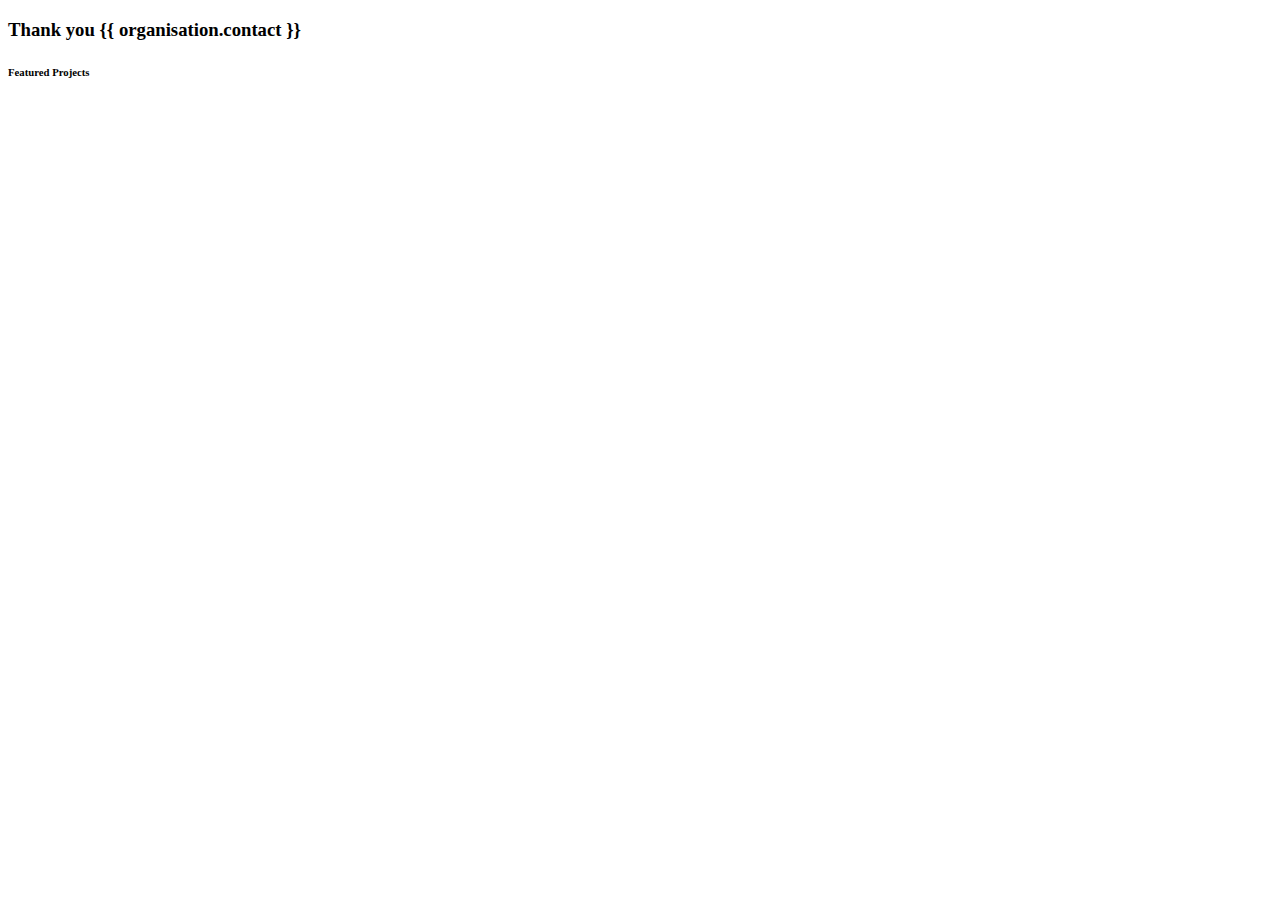
<file: views/digital_feedback.html>
<!doctype html>
<html>
<head></head>
<body>

	<div class="slide" ng-controller="DigitalFeedbackController">
		<div class="row">
			<section class="feedback">
				<h3>Thank you {{ organisation.contact }}</h3>
			</section>
			<section class="featured-projects">
				<h6>Featured Projects</h6>

			</section>
		</div>
	</div>

</body>
</html>
</file>
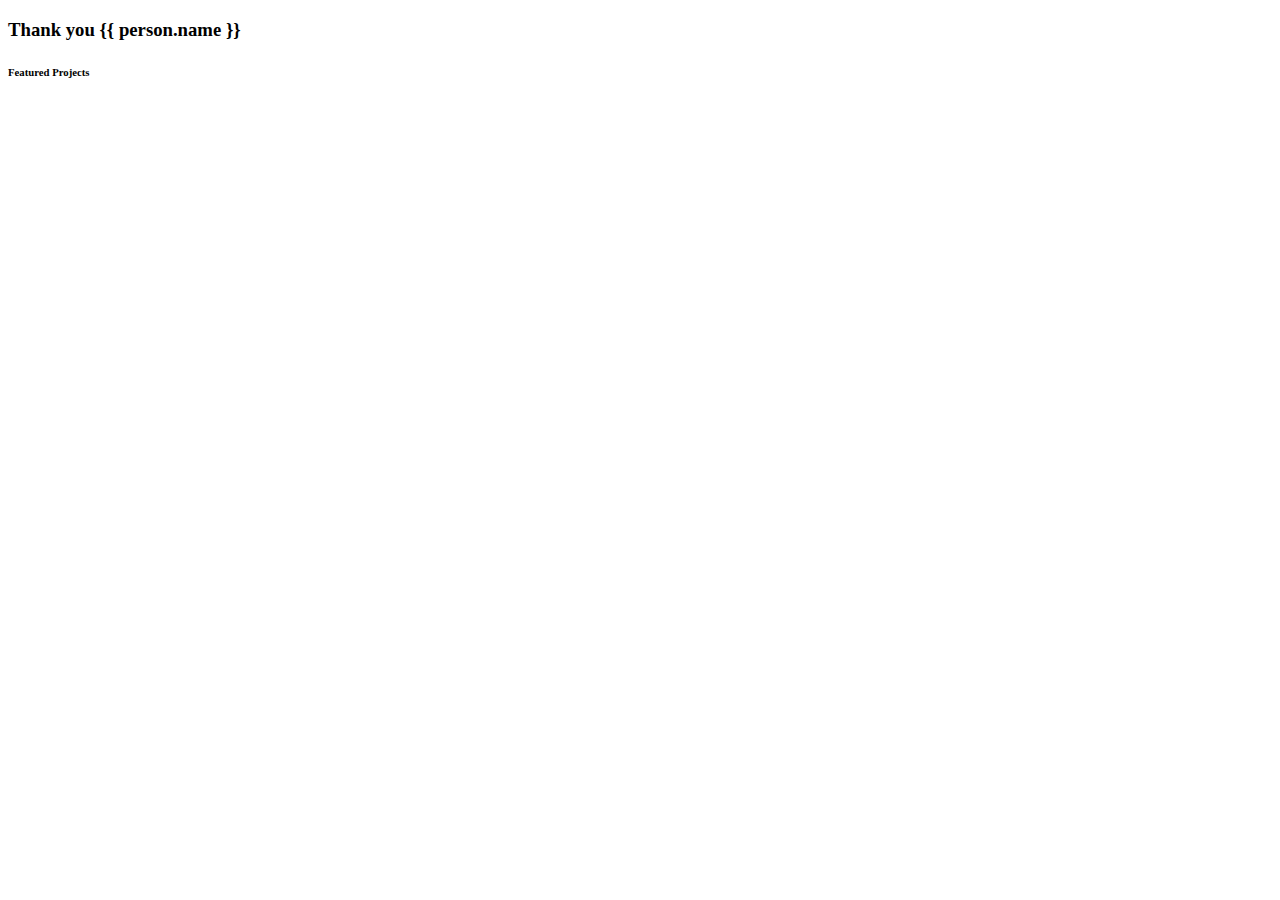
<file: views/feedback.html>
<!doctype html>
<html>
<head></head>
<body>
	
	<div class="slide" ng-controller="FeedbackController">
		<div class="row">
			<section class="feedback">
				<h3>Thank you {{ person.name }}</h3>
			</section>
			<section class="featured-projects">
				<h6>Featured Projects</h6>
				
			</section>
		</div>
	</div>

</body>
</html>
</file>
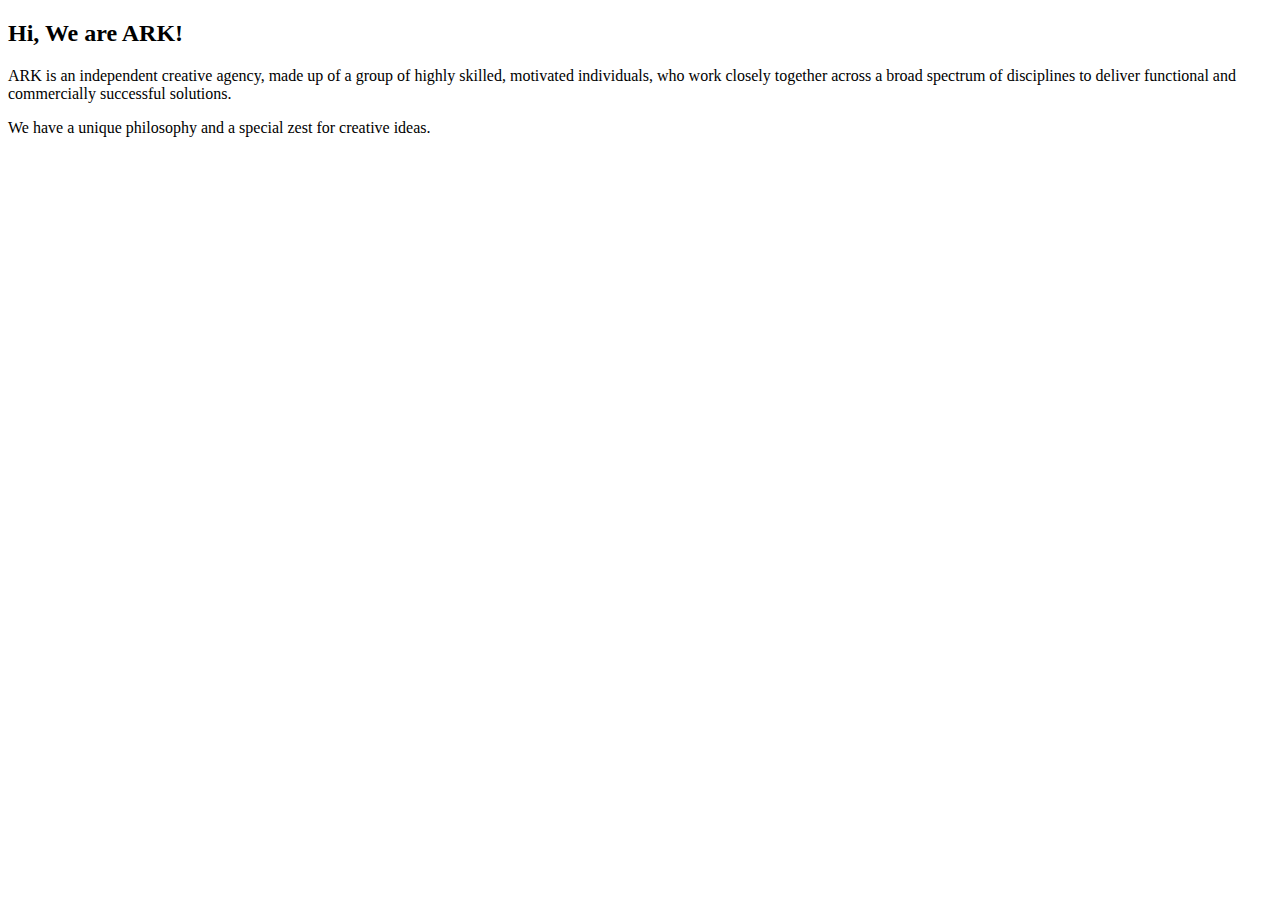
<file: views/home.html>
<!doctype html>
<html>
<head>
</head>
<body>

<div id="home" class="slide" ng-controller="IntroController">
	<div class="row">
		<div class="small-12 columns">
			<h2>Hi, We are ARK!</h2>
			<p>ARK is an independent creative agency, made up of a group of highly skilled, motivated individuals, who work closely together across a broad spectrum of disciplines to deliver functional and commercially successful solutions.</p>
			<p>We have a unique philosophy and a special zest for creative ideas.</p>
		</div>
		<div class="small-12 columns">
		<a href='#/expertise' class='triangle-right'></a>
		<div>
	</div>
</div>
</body>
</html>
</file>
